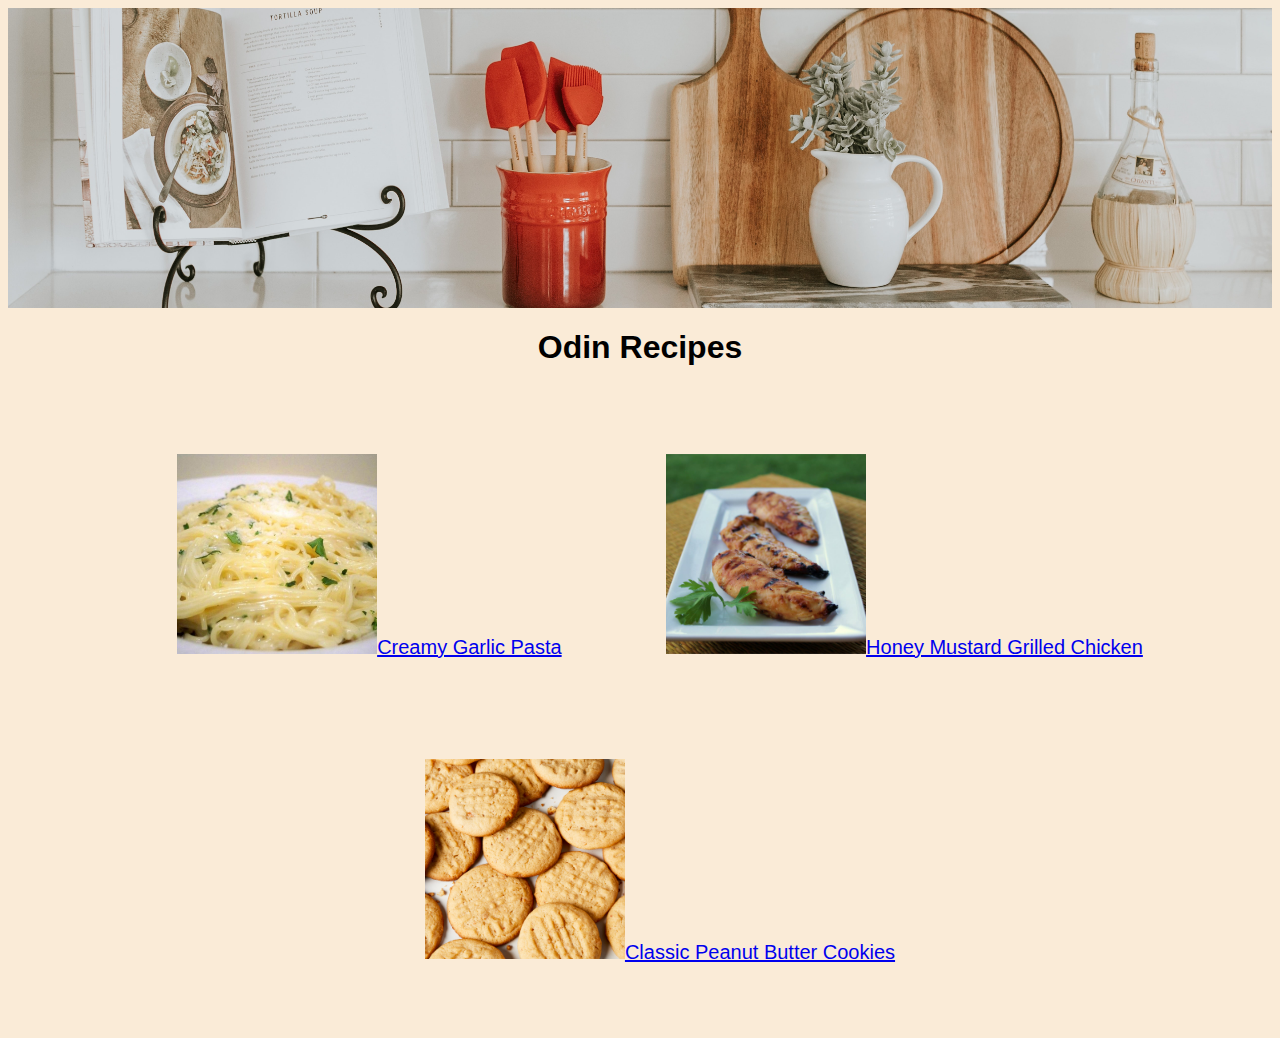
<file: index.html>
<!DOCTYPE html>
<html lang="en">
    <head>
        <meta charset="UTF-8">
        <link rel="stylesheet" href="styles.css">
        <title>odin recipes project</title>
    </head>
    <body>
        <header>
            <img src="images/recipes-unsplash.jpg" alt="image of kitchen counter top and modern, chic cooking utensils" id="header">
        </header>
        <div>
        <h1>Odin Recipes</h1>
        <div class="container">
            <ul>
                <li><img src="images/pasta.jpg"><a href="recipes/pasta.html">Creamy Garlic Pasta</a></li>
                <li><img src="images/bbq.jpg"><a href="recipes/bbq.html">Honey Mustard Grilled Chicken</a></li>
                <li><img src="images/cookie.jpg"><a href="recipes/cookie.html">Classic Peanut Butter Cookies</a></li>
            </ul>
        </div>
        </div>
    </body>
</html>
</file>
<file: styles.css>
body {
    background-color: antiquewhite;
    color: black;
    font-family: "Helvetica", "Tahoma", sans-serif;
}

header, img {
    margin-left: auto;
    margin-right: auto;
    height: 300px;
    width: 100%;
    object-fit: cover;
    object-position: 0% 75%;
}

.container {
    position: relative;
    text-align: center;
}

div,
ul {
    text-align: center;
}

ul {
    display: inline-block;
    text-align: center;
}

li {
    display: inline-block;
    /*margin: 0 10px;*/
    font-size: 20px;
    font-family: 'Gill Sans', 'Gill Sans MT', Calibri, 'Trebuchet MS', sans-serif;
    text-align: center;
    padding: 50px;
}

li > img {
    display: inline;
    height: 200px;
    width: 200px;
    object-fit: contain;
    float: none;
}
</file>
